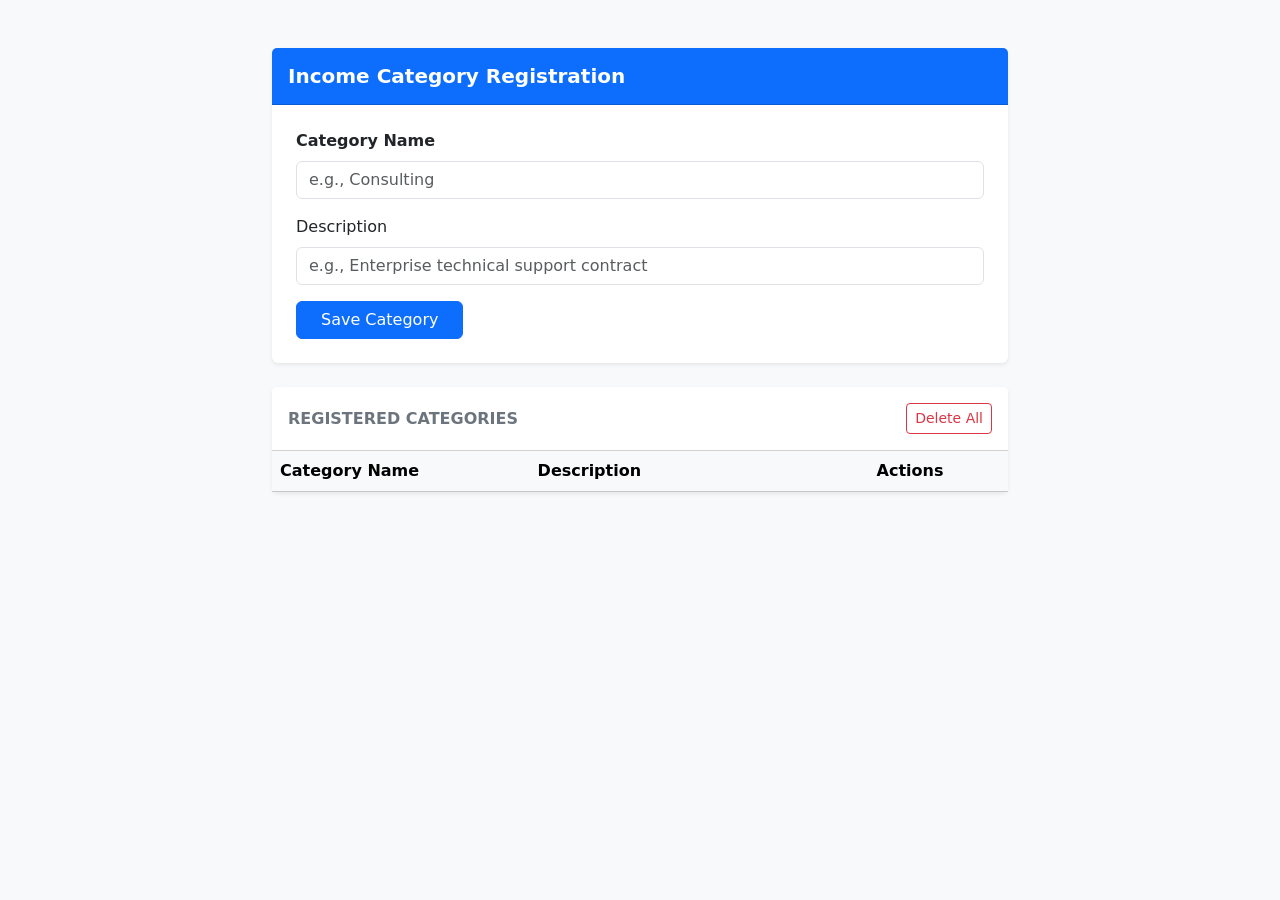
<file: index.html>
<!-- Tells the browser this is an HTML5 document -->
<!DOCTYPE html>
<!-- Root element of the page; lang="en" tells browsers/screen readers the page is in English -->
<html lang="en">
<head>
<!-- Sets the character encoding so text and symbols display correctly -->
<meta charset="UTF-8">
<!-- Makes the page resize/scale properly on phones and tablets -->
<meta name="viewport" content="width=device-width, initial-scale=1.0">
<!-- Text shown on the browser tab -->
<title>Enterprise Income Tracker</title>
<!-- Bootstrap 5 CDN -->
<!-- Loads Bootstrap's CSS from the internet so we can use its ready-made styles/classes -->
<link rel="stylesheet"
href="https://cdn.jsdelivr.net/npm/bootstrap@5.3.2/dist/css/bootstrap.min.css">
<!-- Loads our own custom stylesheet for any extra tweaks -->
<link rel="stylesheet" href="style.css">
</head>
<!-- bg-light = light gray page background, py-5 = padding on top and bottom -->
<body class="bg-light py-5">
<!-- container centers content and adds side margins (Bootstrap layout helper) -->
<main class="container">
<!-- row + justify-content-center: centers the column horizontally -->
<div class="row justify-content-center">
<!-- col-lg-8: on large screens, this column takes up 8 of 12 grid units -->
<div class="col-lg-8">
<!-- Registration Card -->
<!-- card = boxed container with shadow-sm (soft shadow), border-0 (no border), mb-4 (margin below) -->
<div class="card shadow-sm border-0 mb-4">
<!-- Blue header bar for the card, white text, padding top/bottom -->
<div class="card-header bg-primary text-white py-3">
<!-- h5 sized heading, fw-bold makes the text bold -->
<h1 class="h5 mb-0 fw-bold">Income Category Registration</h1>
</div>
<!-- Padded inner area of the card that holds the form -->
<div class="card-body p-4">
<!-- The form that holds our two inputs and the Save button -->
<form id="categoryForm">
<!-- mb-3 adds spacing below this input group -->
<div class="mb-3">
<!-- Label text linked to the txtCatName input via "for" -->
<label for="txtCatName" class="form-label fw-semibold">Category
Name</label>
<!-- Text box where the user types the category name; "required" is a basic HTML check -->
<input type="text" id="txtCatName" class="form-control"
placeholder="e.g., Consulting" required>
</div>
<div class="mb-3">

<!-- Label text linked to the txtCatDesc input -->
<label for="txtCatDesc" class="form-label fw-
semibold">Description</label>

<!-- Text box where the user types the description -->
<input type="text" id="txtCatDesc" class="form-control"
placeholder="e.g., Enterprise technical support contract" required>
</div>

<!-- type="button" (not "submit") so clicking it doesn't reload the page; -->
<!-- JavaScript listens for clicks on this button by its id "btnAdd" -->
<button type="button" id="btnAdd" class="btn btn-primary px-4 fw-
semibold">Save Category</button>

</form>
</div>
</div>
<!-- Ledger Table Card -->

<!-- Second card that displays the list of saved categories -->
<div class="card shadow-sm border-0">
<!-- White header bar for this card -->
<!-- d-flex + justify-content-between: puts the heading on the left and the button on the right -->
<div class="card-header bg-white py-3 d-flex justify-content-between align-items-center">
<!-- Small uppercase gray heading -->
<h2 class="h6 mb-0 text-secondary fw-bold text-uppercase">Registered
Categories</h2>
<!-- New button that clears every row in the table at once; -->
<!-- JavaScript listens for clicks on this button by its id "btnDeleteAll" -->
<button type="button" id="btnDeleteAll" class="btn btn-outline-danger btn-sm">
  Delete All
</button>
</div>
<!-- table-responsive lets the table scroll sideways on small screens instead of breaking -->
<div class="table-responsive">
<!-- table-hover highlights a row when you mouse over it; align-middle centers cell content vertically -->
<table class="table table-hover align-middle mb-0">
<!-- table-light gives the header row a light gray background -->
<thead class="table-light">
<tr>
<!-- Column header for the category name; w-35 sets its width to 35% -->
<th scope="col" class="w-35">Category Name</th>
<!-- Column header for the description -->
<th scope="col">Description</th>
<!-- New column header to hold the Delete button for each row -->
<th scope="col" class="text-center">Actions</th>
</tr>
</thead>
<!-- Empty <tbody> with an id; JavaScript inserts new <tr> rows in here -->
<tbody id="listIncomeCat">
<!-- Dynamic rows injected here via JavaScript -->
</tbody>
</table>
</div>
</div>
</div>
</div>
</main>
<!-- Loads our JavaScript file at the end of the body so the HTML above loads first -->
<script src="app.js"></script>
</body>
</html>
</file>
<file: style.css>
body {

font-family: system-ui, -apple-system, BlinkMacSystemFont, "Segoe UI", Roboto, sans-
serif;

}
.table th.w-35 {
width: 35%;
}
.form-control:focus {
border-color: #0d6efd;
box-shadow: 0 0 0 0.25rem rgba(13, 110, 253, 0.15);
}
</file>
